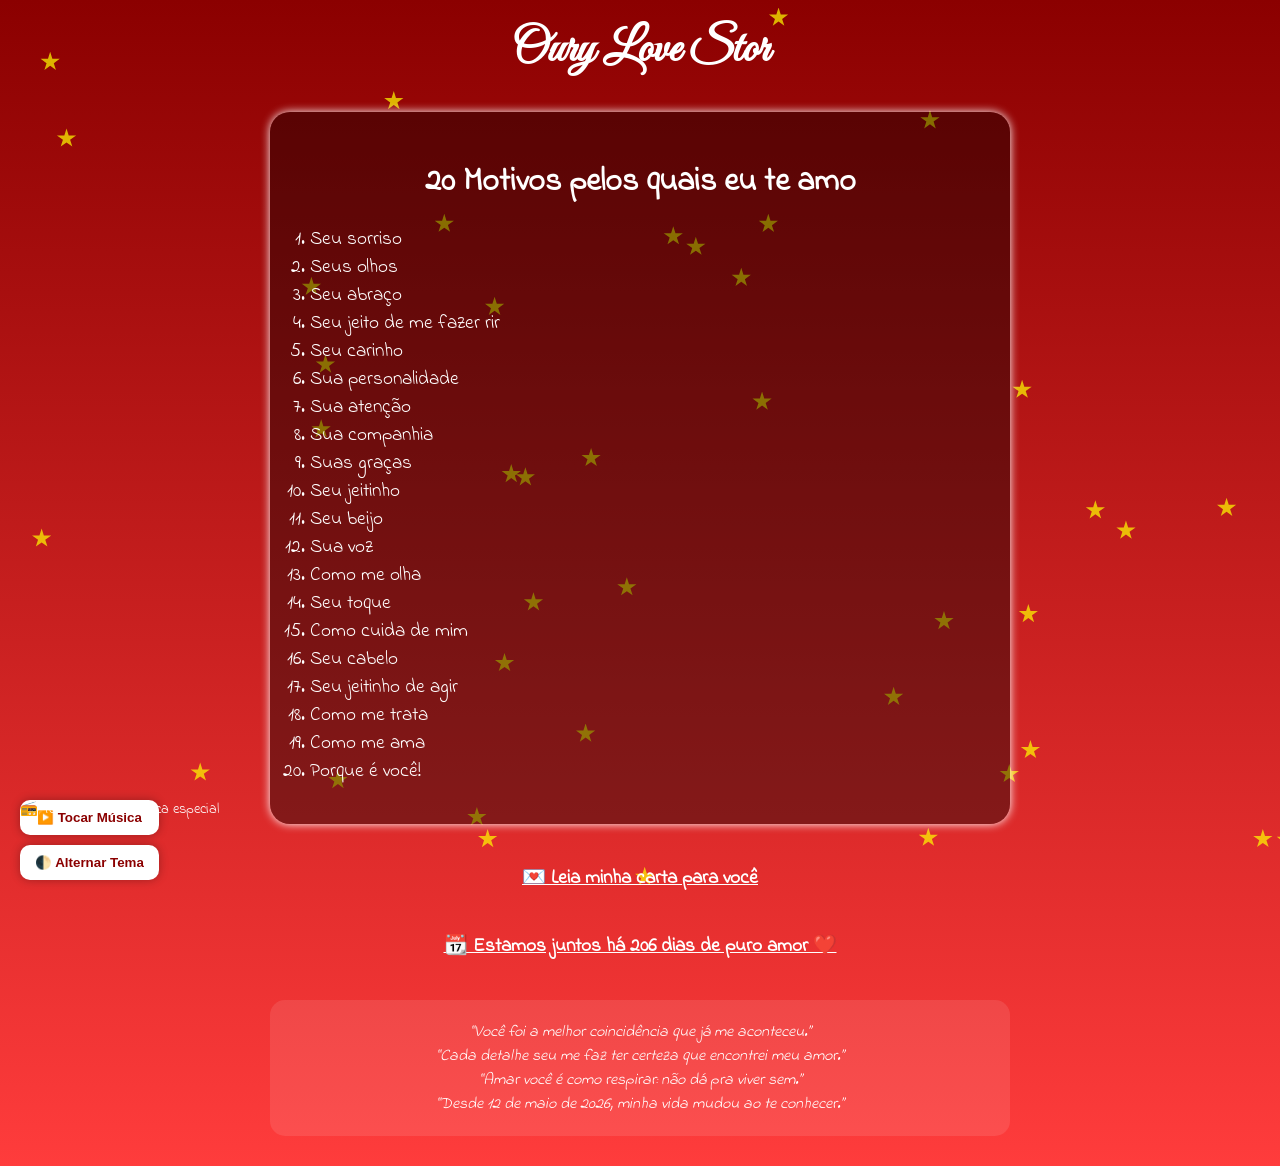
<file: index.html>
<!DOCTYPE html> 
<html lang="pt-BR">
<head>
  <meta charset="UTF-8" />
  <meta name="viewport" content="width=device-width, initial-scale=1.0" />
  <title>Nossa Historia de Amor</title>
  <link href="https://fonts.googleapis.com/css2?family=Great+Vibes&family=Indie+Flower&display=swap" rel="stylesheet">
  <style>
    html { scroll-behavior: smooth; }
    body {
      margin: 0;
      padding: 0;
      background: linear-gradient(to bottom, #8b0000, #ff3c3c);
      color: white;
      font-family: 'Indie Flower', cursive;
      text-align: center;
      overflow-x: hidden;
      transition: background 0.5s, color 0.5s;
    }
    body.dark { background: black; color: white; }
    h1 {
      font-family: 'Great Vibes', cursive;
      font-size: 3em;
      margin-top: 20px;
    }
    .reasons {
      background: rgba(0, 0, 0, 0.4);
      padding: 20px;
      margin: 30px auto;
      width: 90%;
      max-width: 700px;
      border-radius: 20px;
      box-shadow: 0 0 10px white;
    }
    .reasons h2 {
      font-size: 2em;
      margin-bottom: 10px;
    }
    .reasons ol {
      text-align: left;
      font-size: 1.2em;
      padding: 0 20px;
    }
    .hearts, .stars {
      position: fixed;
      top: 0;
      left: 0;
      width: 100%;
      height: 100%;
      overflow: hidden;
      z-index: -1;
    }
    .heart, .star {
      position: absolute;
      width: 20px;
      height: 20px;
      background-color: pink;
      clip-path: polygon(50% 0%, 100% 30%, 80% 100%, 50% 80%, 20% 100%, 0% 30%);
      animation: float 10s infinite ease-in-out;
      opacity: 0.7;
    }
    .star {
      background: yellow;
      clip-path: polygon(50% 0%, 61% 35%, 98% 35%, 68% 57%, 79% 91%, 50% 70%, 21% 91%, 32% 57%, 2% 35%, 39% 35%);
    }
    @keyframes float {
      0% { transform: translateY(100vh) translateX(0); }
      100% { transform: translateY(-10vh) translateX(30px); }
    }
    #controls {
      position: fixed;
      bottom: 20px;
      left: 20px;
      display: flex;
      flex-direction: column;
      gap: 10px;
      z-index: 10;
    }
    .music-button {
      padding: 10px 15px;
      background: white;
      color: #8b0000;
      border: none;
      border-radius: 10px;
      font-weight: bold;
      cursor: pointer;
      box-shadow: 0 0 10px rgba(0,0,0,0.3);
    }
    #musica-info {
      position: fixed;
      bottom: 80px;
      left: 20px;
      color: white;
      font-size: 0.9em;
      z-index: 10;
    }
    a.carta-link, .contador {
      display: block;
      margin: 40px auto;
      color: white;
      font-size: 1.2em;
      text-decoration: underline;
      font-weight: bold;
    }
    .depoimentos {
      background: rgba(255,255,255,0.1);
      padding: 20px;
      margin: 30px auto;
      width: 90%;
      max-width: 700px;
      border-radius: 15px;
      font-style: italic;
    }
  </style>
</head>
<body onclick="criaCora(event)">
  <audio id="musica" loop>
    <source src="musica.mp3" type="audio/mpeg">
  </audio>

  <div id="controls">
    <button id="botao-musica" class="music-button" onclick="toggleMusica()">▶️ Tocar Música</button>
    <button class="music-button" onclick="document.body.classList.toggle('dark')">🌓 Alternar Tema</button>
  </div>

  <div id="musica-info">📻 Tocando: Sua música especial</div>

  <h1>Oury Love Stor</h1>

  <div class="reasons">
    <h2>20 Motivos pelos quais eu te amo</h2>
    <ol>
      <li>Seu sorriso</li><li>Seus olhos</li><li>Seu abraço</li><li>Seu jeito de me fazer rir</li><li>Seu carinho</li>
      <li>Sua personalidade</li><li>Sua atenção</li><li>Sua companhia</li><li>Suas graças</li><li>Seu jeitinho</li>
      <li>Seu beijo</li><li>Sua voz</li><li>Como me olha</li><li>Seu toque</li><li>Como cuida de mim</li>
      <li>Seu cabelo</li><li>Seu jeitinho de agir</li><li>Como me trata</li><li>Como me ama</li><li>Porque é você!</li>
    </ol>
  </div>

  <a href="carta.html" class="carta-link">💌 Leia minha carta para você</a>

  <div class="contador" id="contador"></div>

  <div class="depoimentos">
    “Você foi a melhor coincidência que já me aconteceu.”<br>
    “Cada detalhe seu me faz ter certeza que encontrei meu amor.”<br>
    “Amar você é como respirar: não dá pra viver sem.”<br>
    “Desde 12 de maio de 2026, minha vida mudou ao te conhecer.”
  </div>

  <div class="hearts"></div>
  <div class="stars"></div>

  <script>
    const audio = document.getElementById('musica');
    const botao = document.getElementById('botao-musica');
    function toggleMusica() {
      if (audio.paused) {
        audio.play();
        botao.textContent = '⏸️ Pausar Música';
      } else {
        audio.pause();
        botao.textContent = '▶️ Tocar Música';
      }
    }

    function criaCora(event) {
      const cora = document.createElement('div');
      cora.classList.add('heart');
      cora.style.left = event.clientX + 'px';
      cora.style.top = event.clientY + 'px';
      document.body.appendChild(cora);
      setTimeout(() => cora.remove(), 1000);
    }

    function addEstrelas() {
      for (let i = 0; i < 40; i++) {
        const star = document.createElement('div');
        star.classList.add('star');
        star.style.left = Math.random() * 100 + '%';
        star.style.top = Math.random() * 100 + '%';
        star.style.animationDuration = 5 + Math.random() * 5 + 's';
        document.querySelector('.stars').appendChild(star);
      }
    }
    addEstrelas();

const inicio = new Date('2026-05-12');
const hoje = new Date();
const dias = Math.floor((hoje - inicio) / (1000 * 60 * 60 * 24));
document.getElementById('contador').textContent = `📆 Estamos juntos há ${dias} dias de puro amor ❤️`;
  </script>
</body>
</html>
</file>
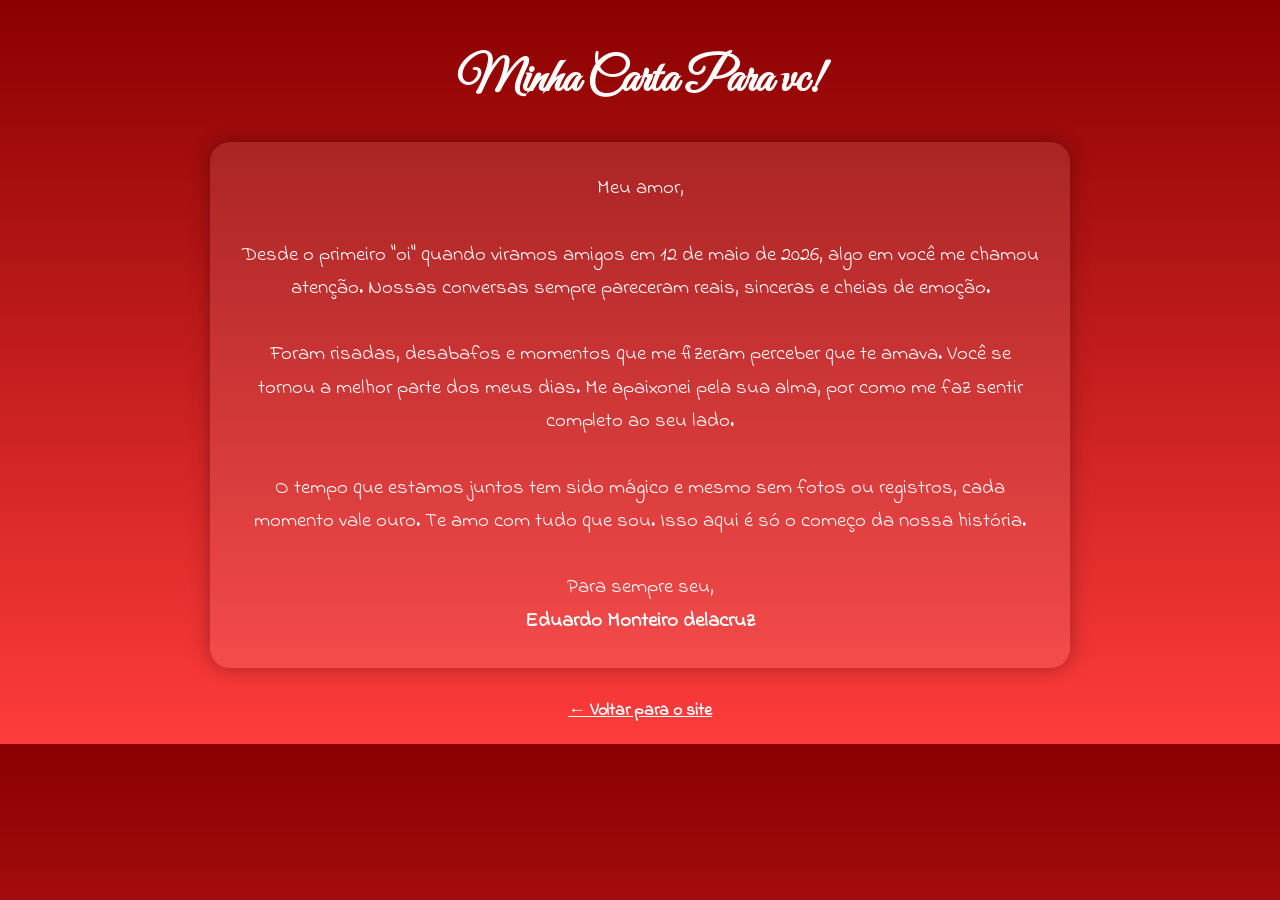
<file: carta.html>
<!DOCTYPE html>
<html lang="pt-BR">
<head>
  <meta charset="UTF-8">
  <meta name="viewport" content="width=device-width, initial-scale=1.0">
  <title>Carta de Amor</title>
  <link href="https://fonts.googleapis.com/css2?family=Great+Vibes&family=Indie+Flower&display=swap" rel="stylesheet">
  <style>
    body {
      margin: 0;
      background: linear-gradient(to bottom, #8b0000, #ff3c3c);
      color: white;
      font-family: 'Indie Flower', cursive;
      padding: 20px;
      text-align: center;
    }
    h1 {
      font-family: 'Great Vibes', cursive;
      font-size: 3em;
      margin-top: 30px;
      animation: fadeIn 2s ease-in-out;
    }
    .carta {
      max-width: 800px;
      margin: 0 auto;
      background: rgba(255, 255, 255, 0.1);
      padding: 30px;
      border-radius: 20px;
      box-shadow: 0 0 20px rgba(0,0,0,0.3);
      font-size: 1.3em;
      line-height: 1.6em;
      animation: fadeInUp 2s ease-in-out;
    }
    a {
      display: inline-block;
      margin-top: 30px;
      color: white;
      font-weight: bold;
      font-size: 1.1em;
      text-decoration: underline;
    }
    @keyframes fadeIn { from { opacity: 0; } to { opacity: 1; } }
    @keyframes fadeInUp { from { transform: translateY(30px); opacity: 0; } to { transform: translateY(0); opacity: 1; } }
  </style>
</head>
<body>
  <h1>Minha Carta Para vc!</h1>

  <div class="carta">
    Meu amor,<br><br>
    Desde o primeiro "oi" quando viramos amigos em 12 de maio de 2026, algo em você me chamou atenção. Nossas conversas sempre pareceram reais, sinceras e cheias de emoção.<br><br>
    Foram risadas, desabafos e momentos que me fizeram perceber que te amava. Você se tornou a melhor parte dos meus dias. Me apaixonei pela sua alma, por como me faz sentir completo ao seu lado.<br><br>
    O tempo que estamos juntos tem sido mágico e mesmo sem fotos ou registros, cada momento vale ouro. Te amo com tudo que sou. Isso aqui é só o começo da nossa história.<br><br>
    Para sempre seu,<br>
    <strong>Eduardo Monteiro delacruz</strong>
  </div>

  <a href="index.html">← Voltar para o site</a>
</body>
</html>
</file>
